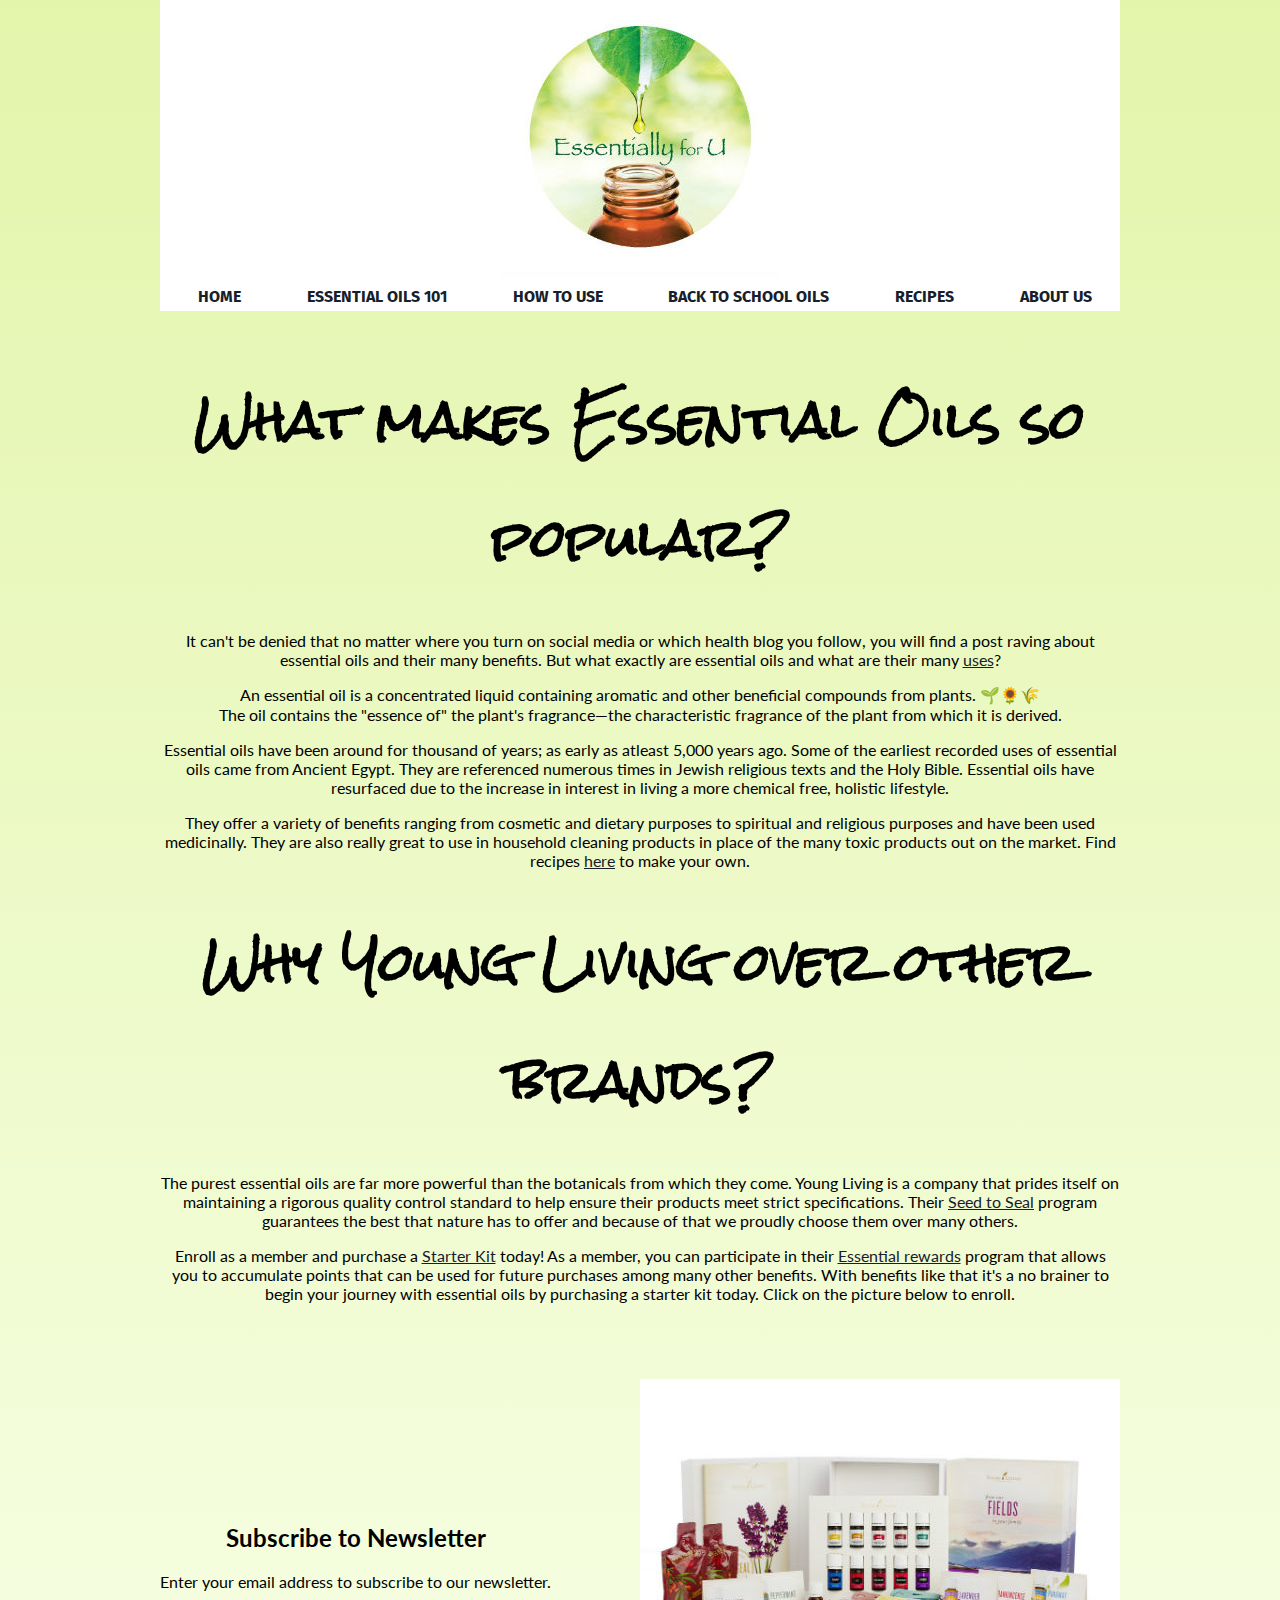
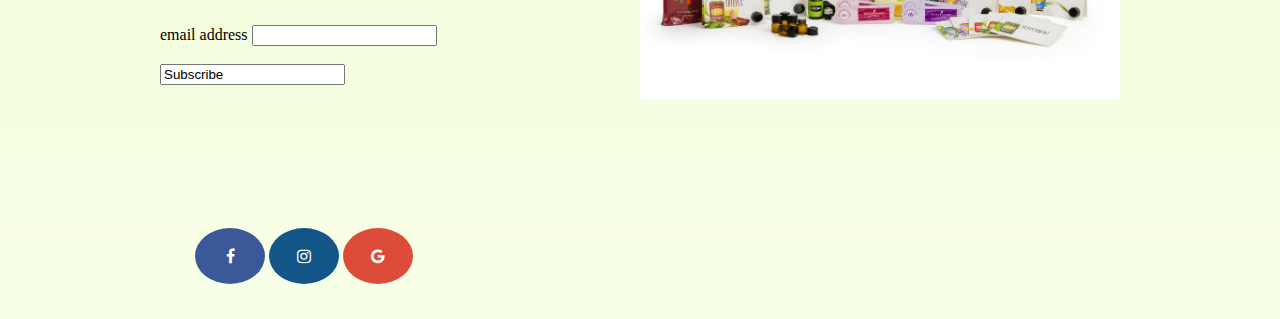
<file: essentially4u/index.html>
<!DOCTYPE html>
<html>
    
<head> 
  <link rel="stylesheet" type="text/css" href="css/style4u.css" /> 
    <link href="https://fonts.googleapis.com/css?family=Lato" rel="stylesheet" />
    <link href="https://fonts.googleapis.com/css?family=Kreon:400,700" rel="stylesheet" />
    <link href="https://fonts.googleapis.com/css?family=Fira+Sans|Noto+Sans" rel="stylesheet">
    <link href="https://fonts.googleapis.com/css?family=Rock+Salt" rel="stylesheet">
    <link rel="stylesheet" href="https://cdnjs.cloudflare.com/ajax/libs/font-awesome/4.7.0/css/font-awesome.min.css">
</head>
    
<body>
    <!-- Navigation Bar -->
     <div class="navbar">
        <div class="navimg">
            <img src="images/essentiallyforu-round2.jpg" />  
        </div>
        <div class="nav">
          <ul>
              <li><a href="index.html"><strong>HOME</strong></a></li>
              <li><a href="aboutoils.html"><strong>ESSENTIAL OILS 101</strong></a></li>
              <li><a href="howtouse.html"><strong>HOW TO USE</strong></a></li>  
              <li><a href="backtoschool.html"><strong>BACK TO SCHOOL OILS</strong></a></li>
              <li><a href="recipes.html"><strong>RECIPES</strong></a></li> 
              <li><a href="aboutus.html"><strong>ABOUT US</strong></a></li>
            </ul>
        </div>
    </div>
    
    <div class="hero">
        <h1>What makes Essential Oils so popular?</h1>
        <p>It can't be denied that no matter where you turn on social media or which health blog you follow, you will find a post raving about essential oils and their many benefits. But what exactly are essential oils and what are their many <a href="howtouse.html">uses</a>?</p>
        <p>An essential oil is a concentrated liquid containing aromatic and other beneficial compounds from plants. 🌱🌻🌾 <br> The oil contains the "essence of" the plant's fragrance—the characteristic fragrance of the plant from which it is derived.</p>
        <p>Essential oils have been around for thousand of years; as early as atleast 5,000 years ago. Some of the earliest recorded uses of essential oils came from Ancient Egypt. They are referenced numerous times in Jewish religious texts and the Holy Bible. Essential oils have resurfaced due to the increase in interest in living a more chemical free, holistic lifestyle.</p>
        <p>They offer a variety of benefits ranging from cosmetic and dietary purposes to spiritual and religious purposes and have been used medicinally. They are also really great to use in household cleaning products in place of the many toxic products out on the market. Find recipes <a href="recipes.html">here</a> to make your own.</p>
        <h1>Why Young Living over other brands?</h1>
        <p>The purest essential oils are far more powerful than the botanicals from which they come. Young Living is a company that prides itself on maintaining a rigorous quality control standard to help ensure their products meet strict specifications. Their <a href="https://www.youngliving.com/en_US/discover/seed-to-seal" target="_blank">Seed to Seal</a> program guarantees the best that nature has to offer and because of that we proudly choose them over many others.</p>
        <p>Enroll as a member and purchase a <a href="#bottom">Starter Kit</a> today! As a member, you can participate in their <a href="https://www.youngliving.com/en_US/opportunity/essential-rewards">Essential rewards</a> program that allows you to accumulate points that can be used for future purchases among many other benefits. With benefits like that it's a no brainer to begin your journey with essential oils by purchasing a starter kit today. Click on the picture below to enroll.</p>
    </div>
    
   
<div class="container">
        <div class="top">
            <h2>Subscribe to Newsletter</h2>
            <form action="insertscripthere.js">
                <p>Enter your email address to subscribe to our newsletter.</p>
                <br>
                email address <input type="text" name="email address">
                <br> <br>
                <input type="Subscribe" value="Subscribe">
                <br> <br>
            </form>
        </div>
    <!-- Young Living starter kit image available to use by members/distributors -->
        <div class="middle">
            <a href="https://www.youngliving.com/vo/#/signup/new-start?sponsorid=1360507&enrollerid=1360507&isocountrycode=US&culture=en-US&type=member" target="_blank"><img id="bottom" src="images/efu-starter-kits_lg2.jpg"/></a>
        </div>
          </div>
    
        <div class="footer">
        <a href="https://www.facebook.com/Essentiallyforu-213969375645738/" target="_blank" class="fa fa-facebook"></a>
        <a href="https://www.instagram.com/essentiallyforu/" target="_blank" class="fa fa-instagram"></a>
        <a href="https://plus.google.com/+EssentiallyForU" target="_blank" class="fa fa-google"></a>
        </div>
        
    
    
    </body>
</html>
</file>
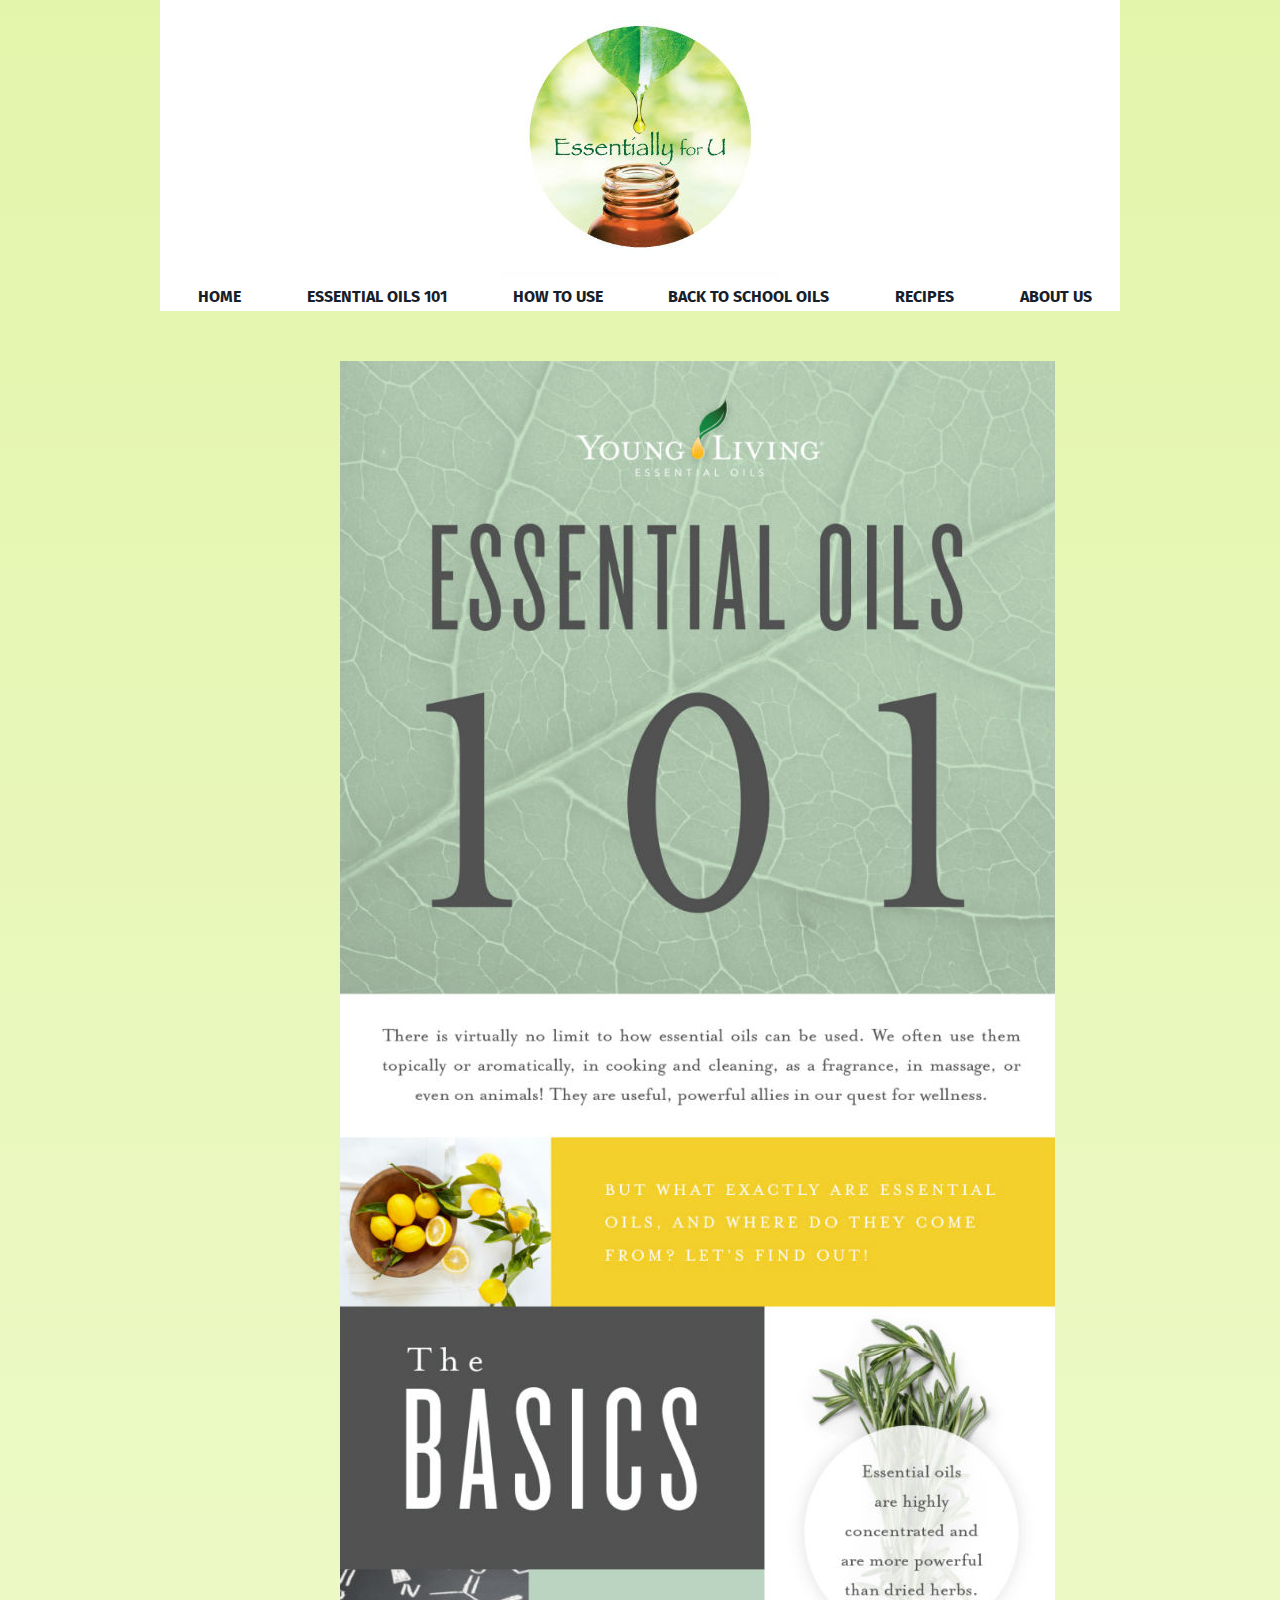
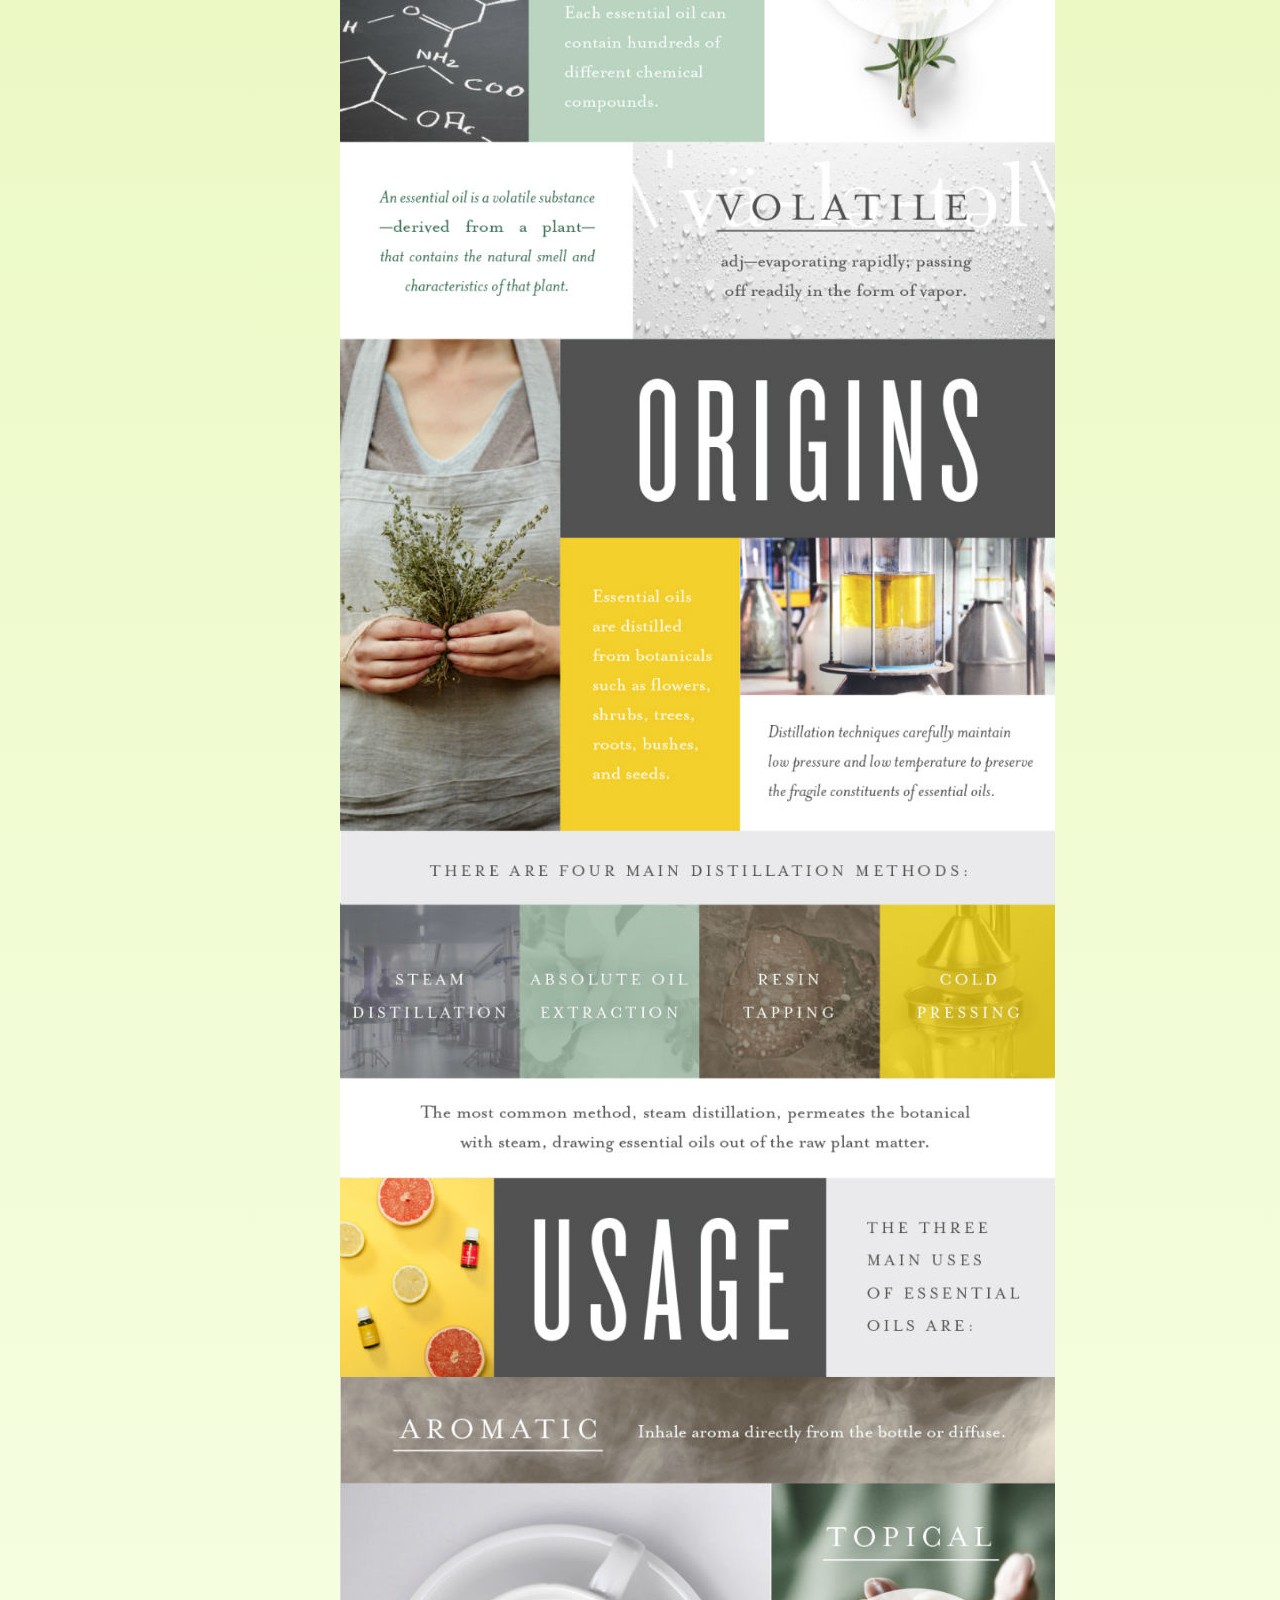
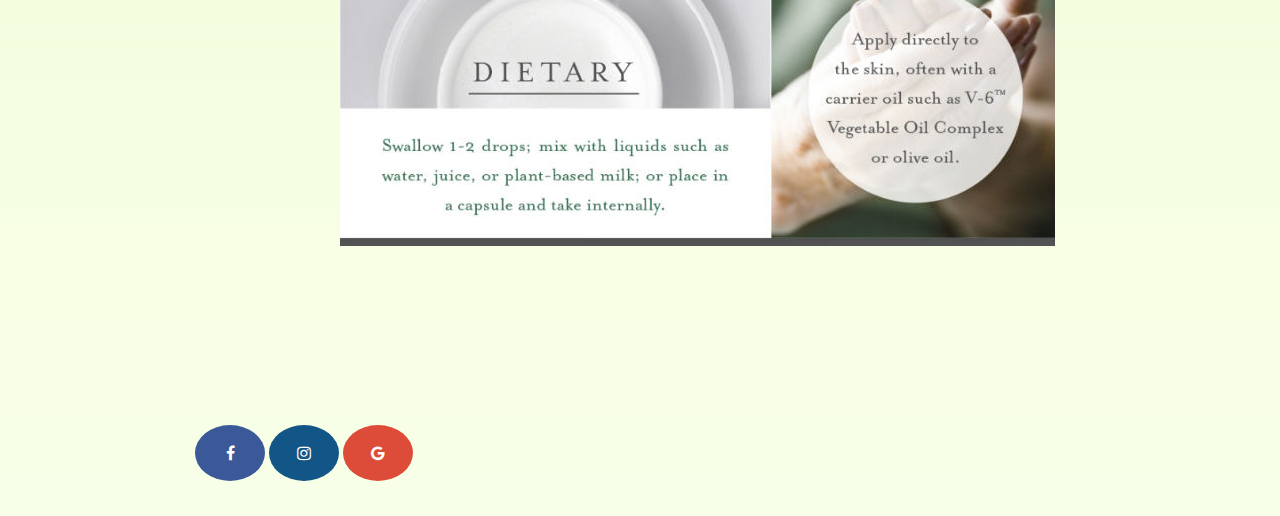
<file: essentially4u/aboutoils.html>
<!DOCTYPE html>
<html>
    
<head> 
   <link rel="stylesheet" type="text/css" href="css/style4u.css" /> 
    <link href="https://fonts.googleapis.com/css?family=Lato" rel="stylesheet" />
    <link href="https://fonts.googleapis.com/css?family=Kreon:400,700" rel="stylesheet" />
    <link href="https://fonts.googleapis.com/css?family=Fira+Sans|Noto+Sans" rel="stylesheet">
    <link href="https://fonts.googleapis.com/css?family=Rock+Salt" rel="stylesheet">
    <link rel="stylesheet" href="https://cdnjs.cloudflare.com/ajax/libs/font-awesome/4.7.0/css/font-awesome.min.css">
   
</head>
    
<body>
    
       <div class="navbar">
        <div class="navimg">
            <img src="images/essentiallyforu-round2.jpg" />  
        </div>
        <div class="nav">
          <ul>
           <li><a href="index.html"><strong>HOME</strong></a></li>
              <li><a href="aboutoils.html"><strong>ESSENTIAL OILS 101</strong></a></li>
              <li><a href="howtouse.html"><strong>HOW TO USE</strong></a></li>  
              <li><a href="backtoschool.html"><strong>BACK TO SCHOOL OILS</strong></a></li>
              <li><a href="recipes.html"><strong>RECIPES</strong></a></li> 
              <li><a href="aboutus.html"><strong>ABOUT US</strong></a></li>
            </ul>
        </div>
    </div>
    
    <div class="hero">
        <div class="left">
            <img src="images/essential-oils-1011_2.jpg" />
            <p></p>
        </div>
    </div>
    
   
      
   <div class="footer">
        <div class="bottom">
        <a href="https://www.facebook.com/Essentiallyforu-213969375645738/" target="_blank" class="fa fa-facebook"></a>
        <a href="https://www.instagram.com/essentiallyforu/" target="_blank" class="fa fa-instagram"></a>
        <a href="https://plus.google.com/+EssentiallyForU" target="_blank" class="fa fa-google"></a>
        </div>
    </div>
    
    </body>
</html>
</file>
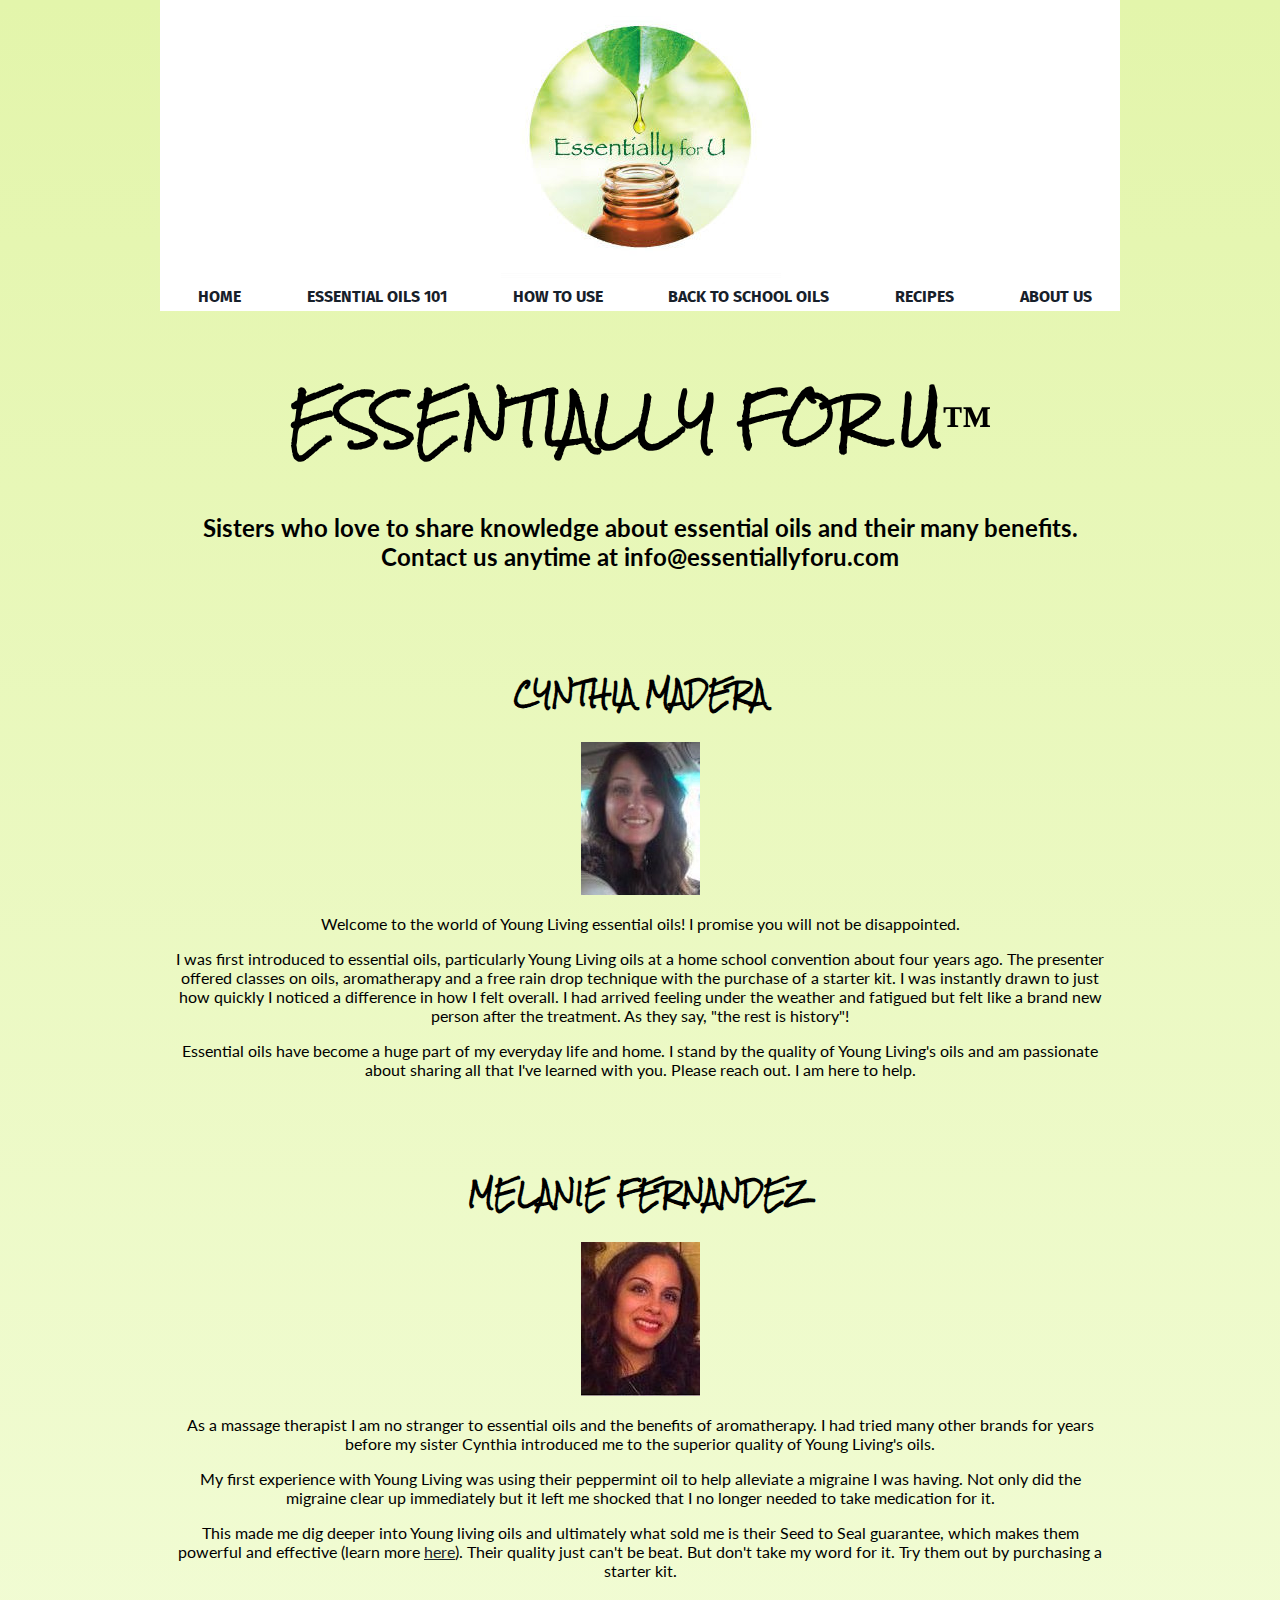
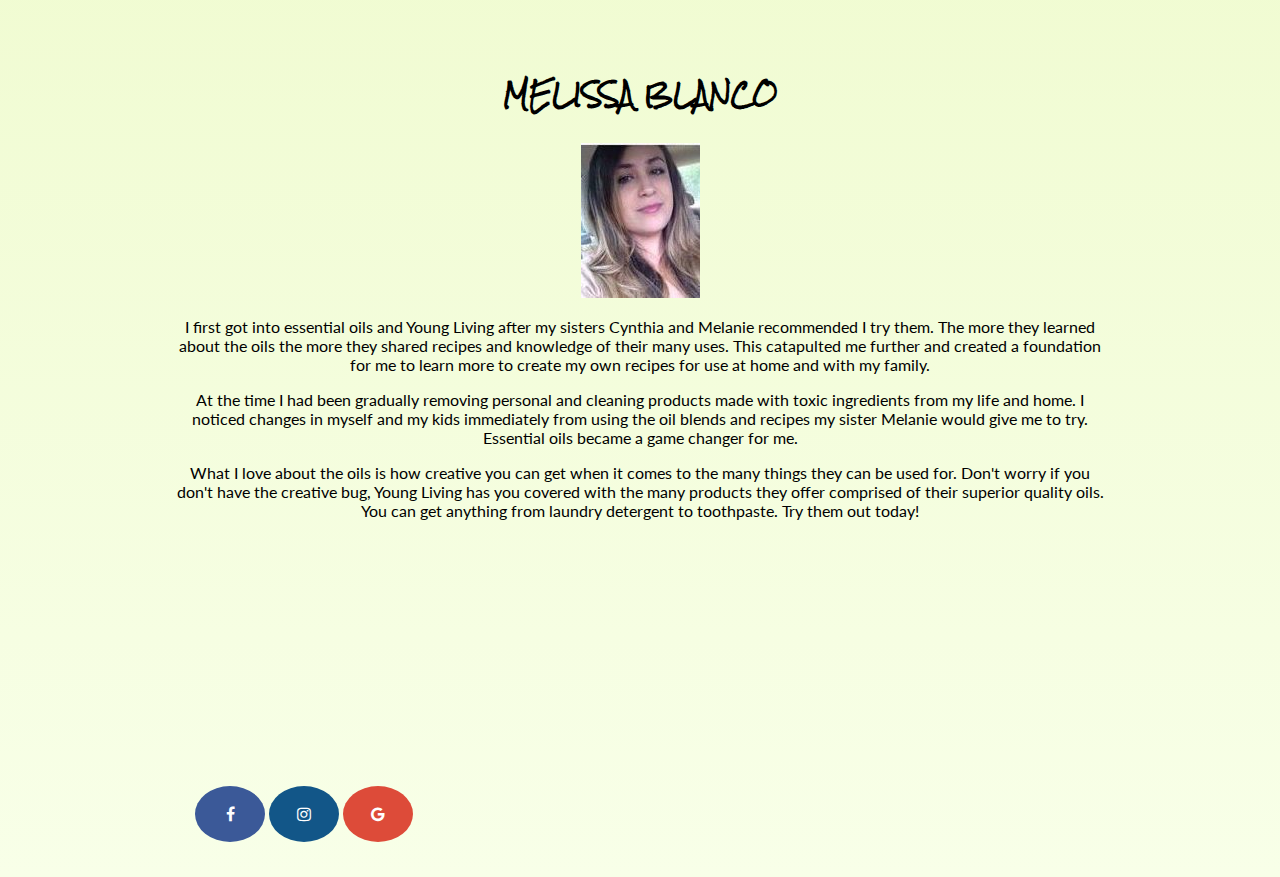
<file: essentially4u/aboutus.html>
<!DOCTYPE html>
<html>
    
<head> 
    <link rel="stylesheet" type="text/css" href="css/style4u.css" /> 
    <link href="https://fonts.googleapis.com/css?family=Lato" rel="stylesheet" />
    <link href="https://fonts.googleapis.com/css?family=Kreon:400,700" rel="stylesheet" />
    <link href="https://fonts.googleapis.com/css?family=Fira+Sans|Noto+Sans" rel="stylesheet">
    <link href="https://fonts.googleapis.com/css?family=Rock+Salt" rel="stylesheet">
    <link rel="stylesheet" href="https://cdnjs.cloudflare.com/ajax/libs/font-awesome/4.7.0/css/font-awesome.min.css">
</head>
    
<body>
    
    <!-- navigation bar -->
       <div class="navbar">
        <div class="navimg">
            <img src="images/essentiallyforu-round2.jpg" />  
        </div>
        <div class="nav">
          <ul>
           <li><a href="index.html"><strong>HOME</strong></a></li>
              <li><a href="aboutoils.html"><strong>ESSENTIAL OILS 101</strong></a></li>
              <li><a href="howtouse.html"><strong>HOW TO USE</strong></a></li>  
              <li><a href="backtoschool.html"><strong>BACK TO SCHOOL OILS</strong></a></li>
              <li><a href="recipes.html"><strong>RECIPES</strong></a></li> 
              <li><a href="aboutus.html"><strong>ABOUT US</strong></a></li>
            </ul>
        </div>
    </div>
    
    <div class="hero">
        <h1>ESSENTIALLY FOR U™</h1>
        <h2>Sisters who love to share knowledge about essential oils and their many benefits. Contact us anytime at info@essentiallyforu.com</h2>
    </div>
    
    <div class=buckets>
        <div class="mini">
            <h2>CYNTHIA MADERA</h2>
            <img src="images/cynthia.png" />
            <p>Welcome to the world of Young Living essential oils! I promise you will not be disappointed.</p>
            <p>I was first introduced to essential oils, particularly Young Living oils at a home school convention about four years ago. The presenter offered classes on oils, aromatherapy and a free rain drop technique with the purchase of a starter kit. I was instantly drawn to just how quickly I noticed a difference in how I felt overall. I had arrived feeling under the weather and fatigued but felt like a brand new person after the treatment. As they say, "the rest is history"!</p>
            <p>Essential oils have become a huge part of my everyday life and home. I stand by the quality of Young Living's oils and am passionate about sharing all that I've learned with you. Please reach out. I am here to help.</p>
        </div>
        <div class="mini">
            <h2>MELANIE FERNANDEZ</h2>
            <img src="images/melanie.jpg" />
            <p>As a massage therapist I am no stranger to essential oils and the benefits of aromatherapy. I had tried many other brands for years before my sister Cynthia introduced me to the superior quality of Young Living's oils.</p>
            <p>My first experience with Young Living was using their peppermint oil to help alleviate a migraine I was having. Not only did the migraine clear up immediately but it left me shocked that I no longer needed to take medication for it.</p> 
            <p>This made me dig deeper into Young living oils and ultimately what sold me is their Seed to Seal guarantee, which makes them powerful and effective (learn more <a href="https://www.youngliving.com/en_US/discover/seed-to-seal" target="_blank">here</a>). Their quality just can't be beat. But don't take my word for it. Try them out by purchasing a starter kit.</p>
        </div>
        <div class=mini>
            <h2>MELISSA BLANCO</h2>
            <img src="images/melissa.jpg" />
            <p>I first got into essential oils and Young Living after my sisters Cynthia and Melanie recommended I try them. The more they learned about the oils the more they shared recipes and knowledge of their many uses. This catapulted me further and created a foundation for me to learn more to create my own recipes for use at home and with my family.</p> 
            <p>At the time I had been gradually removing personal and cleaning products made with toxic ingredients from my life and home. I noticed changes in myself and my kids immediately from using the oil blends and recipes my sister Melanie would give me to try. Essential oils became a game changer for me.</p>
            <p>What I love about the oils is how creative you can get when it comes to the many things they can be used for. Don't worry if you don't have the creative bug, Young Living has you covered with the many products they offer comprised of their superior quality oils. You can get anything from laundry detergent to toothpaste. Try them out today!</p>
        </div>
        
    </div>
      
   <div class="footer">
        <div class="bottom">
        <a href="https://www.facebook.com/Essentiallyforu-213969375645738/" target="_blank" class="fa fa-facebook"></a>
        <a href="https://www.instagram.com/essentiallyforu/" target="_blank" class="fa fa-instagram"></a>
        <a href="https://plus.google.com/+EssentiallyForU" target="_blank" class="fa fa-google"></a>
        </div>
    </div>
    
    </body>
</html>
</file>
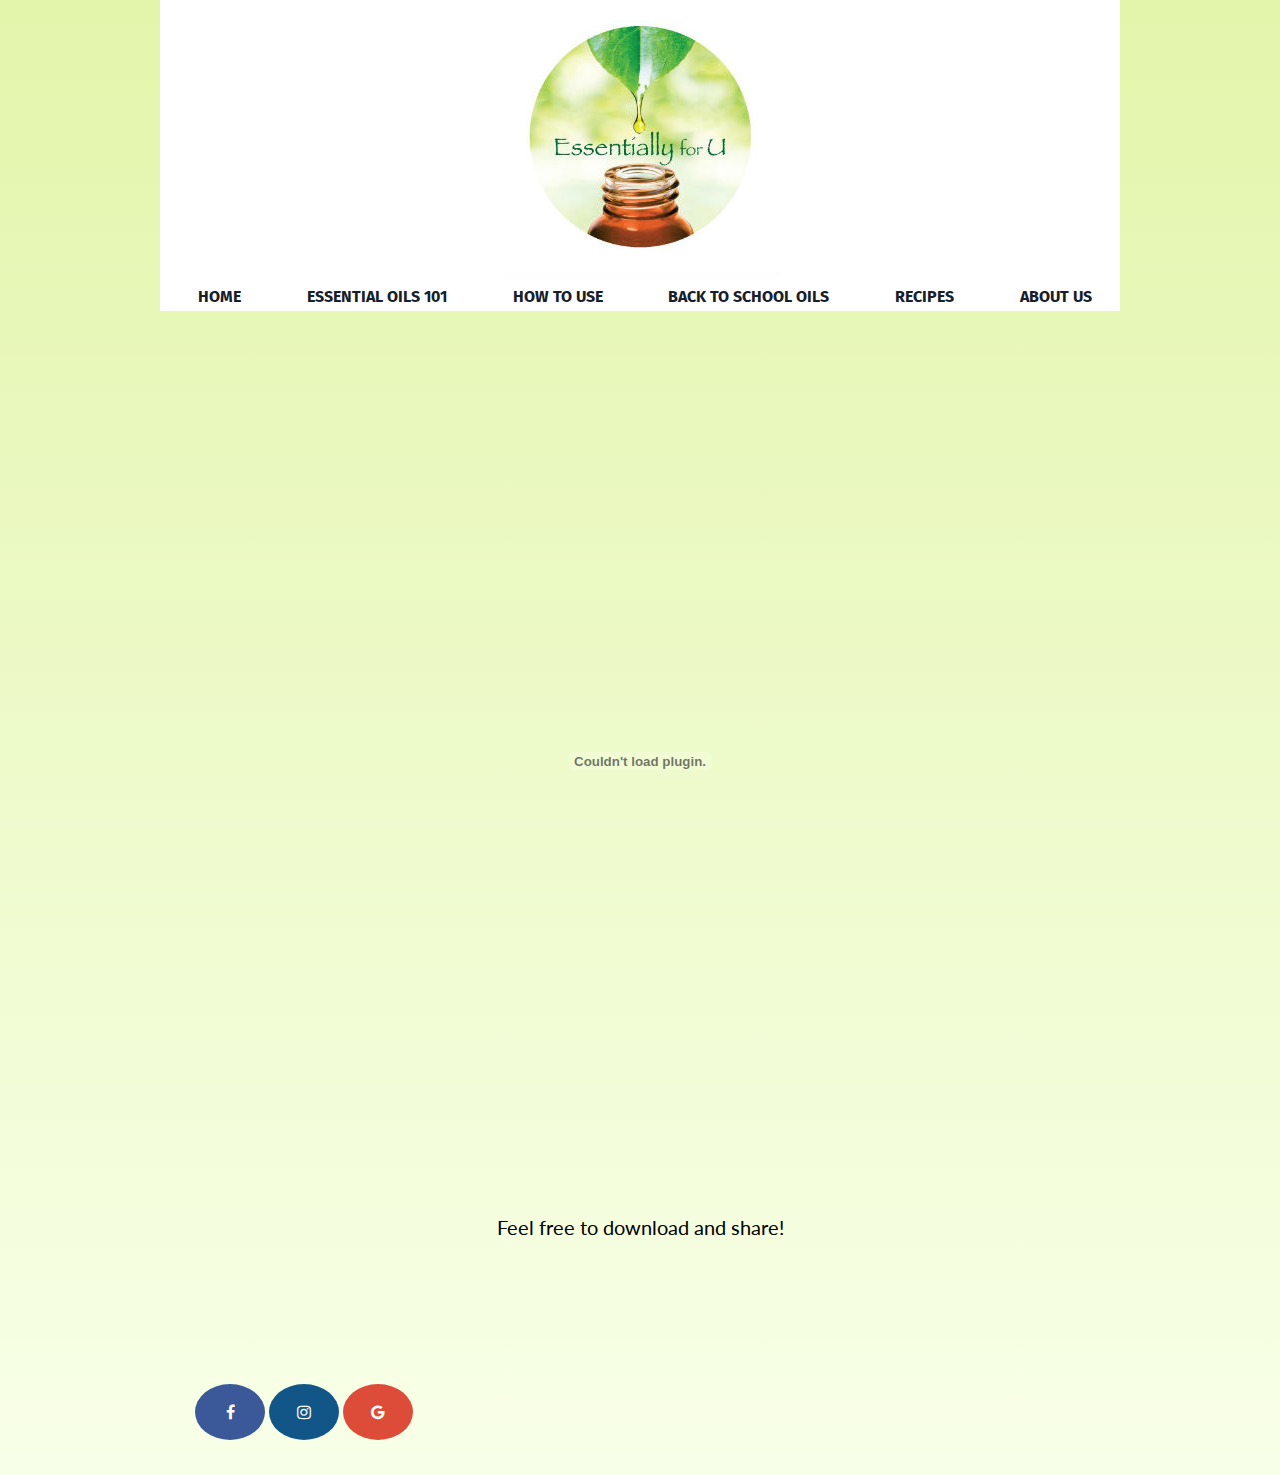
<file: essentially4u/backtoschool.html>
<!DOCTYPE html>
<html>
    
<head> 
    <link rel="stylesheet" type="text/css" href="css/style4u.css" /> 
    <link href="https://fonts.googleapis.com/css?family=Lato" rel="stylesheet" />
    <link href="https://fonts.googleapis.com/css?family=Kreon:400,700" rel="stylesheet" />
    <link href="https://fonts.googleapis.com/css?family=Fira+Sans|Noto+Sans" rel="stylesheet">
    <link href="https://fonts.googleapis.com/css?family=Rock+Salt" rel="stylesheet">
    <link rel="stylesheet" href="https://cdnjs.cloudflare.com/ajax/libs/font-awesome/4.7.0/css/font-awesome.min.css">
   
</head>
    
<body>
    
       <div class="navbar">
        <div class="navimg">
            <img src="images/essentiallyforu-round2.jpg" />  
        </div>
        <div class="nav">
          <ul>
            <li><a href="index.html"><strong>HOME</strong></a></li>
              <li><a href="aboutoils.html"><strong>ESSENTIAL OILS 101</strong></a></li>
              <li><a href="howtouse.html"><strong>HOW TO USE</strong></a></li>  
              <li><a href="backtoschool.html"><strong>BACK TO SCHOOL OILS</strong></a></li>
              <li><a href="recipes.html"><strong>RECIPES</strong></a></li> 
              <li><a href="aboutus.html"><strong>ABOUT US</strong></a></li>
            </ul>
        </div>
    </div>
    <!--PDF provided by Melanie Fernandez-->
    <div class="hero">
        <object width="960" height="800" data="backtoschooloils.pdf"></object>
    </div>
    <div class="hero2">
        <p>Feel free to download and share!</p>
    </div>

    
   
      
   <div class="footer">
        <div class="bottom">
        <a href="https://www.facebook.com/Essentiallyforu-213969375645738/" target="_blank" class="fa fa-facebook"></a>
        <a href="https://www.instagram.com/essentiallyforu/" target="_blank" class="fa fa-instagram"></a>
        <a href="https://plus.google.com/+EssentiallyForU" target="_blank" class="fa fa-google"></a>
        </div>
    </div>
    
    </body>
</html>
</file>
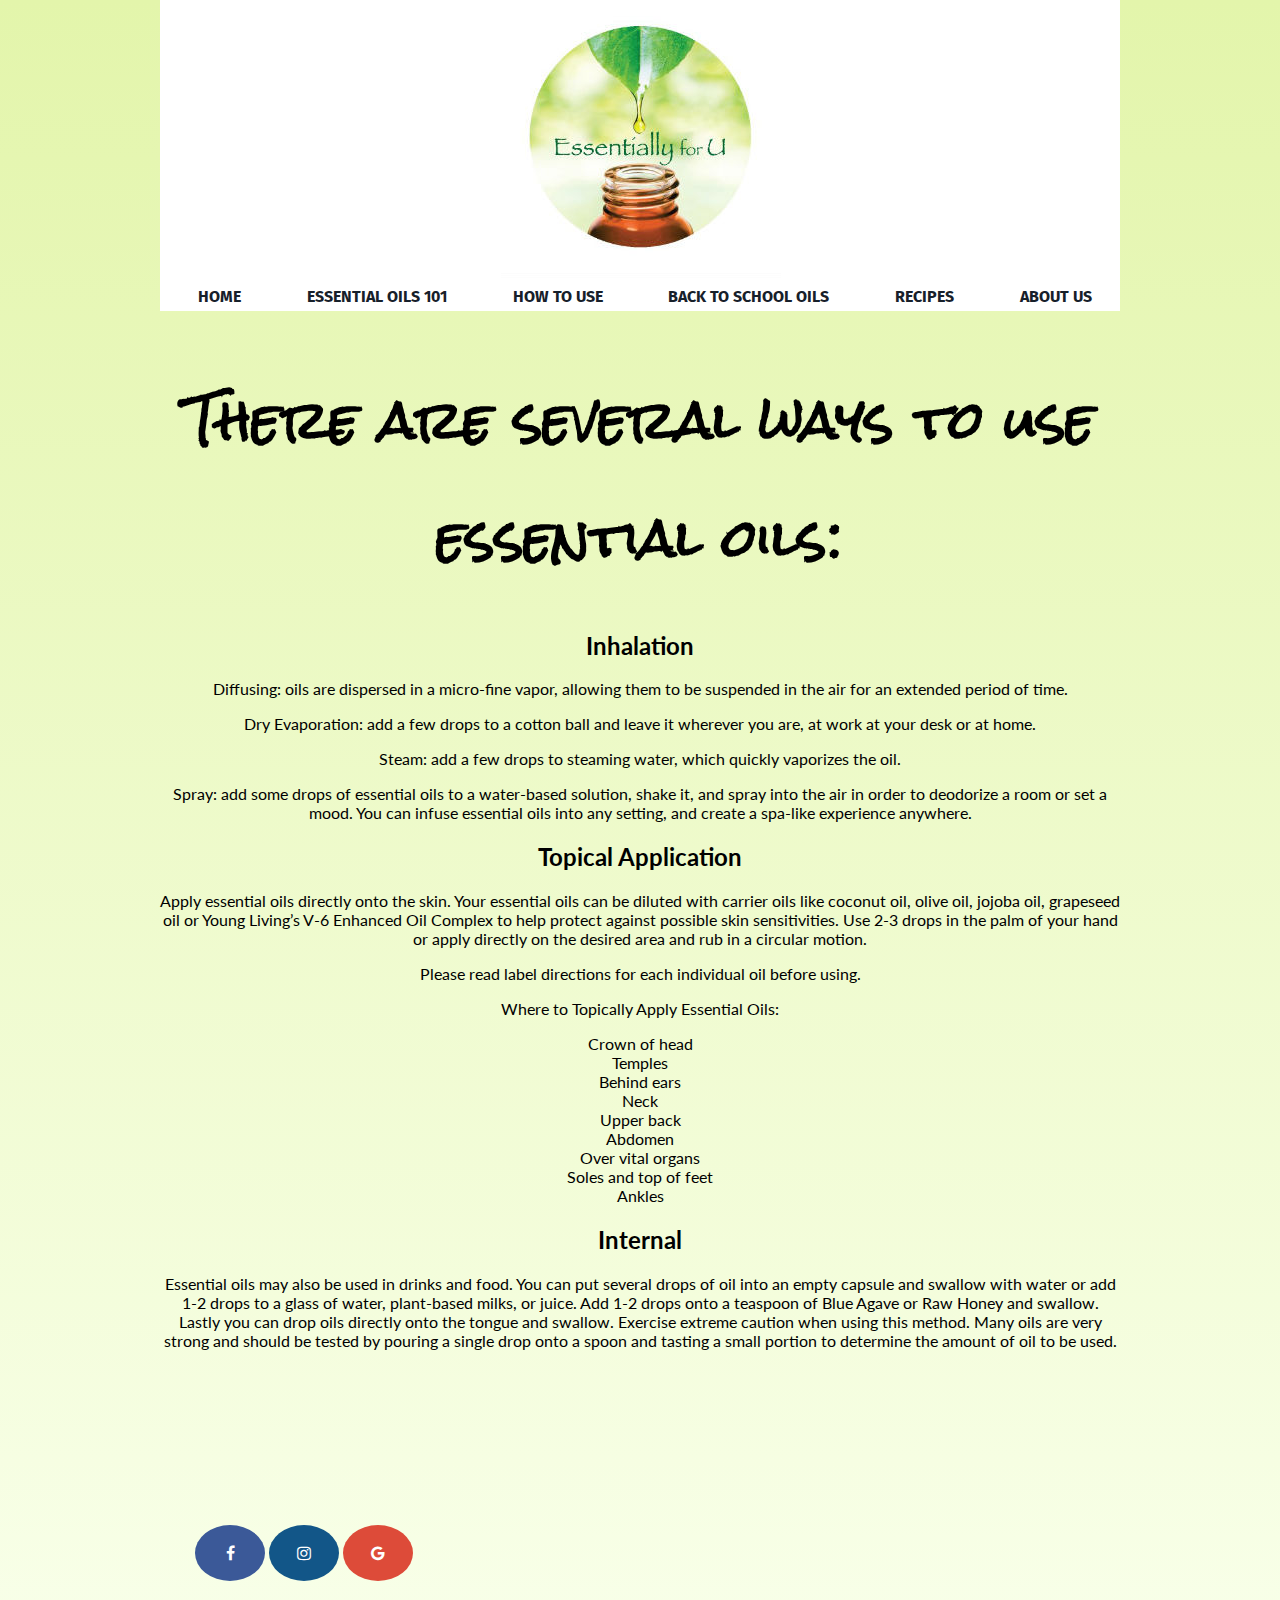
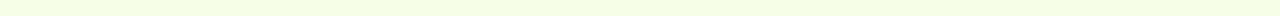
<file: essentially4u/howtouse.html>
<!DOCTYPE html>
<html>
    
<head> 
  <link rel="stylesheet" type="text/css" href="css/style4u.css" /> 
    <link href="https://fonts.googleapis.com/css?family=Lato" rel="stylesheet" />
    <link href="https://fonts.googleapis.com/css?family=Kreon:400,700" rel="stylesheet" />
    <link href="https://fonts.googleapis.com/css?family=Fira+Sans|Noto+Sans" rel="stylesheet">
    <link href="https://fonts.googleapis.com/css?family=Rock+Salt" rel="stylesheet">
    <link rel="stylesheet" href="https://cdnjs.cloudflare.com/ajax/libs/font-awesome/4.7.0/css/font-awesome.min.css">
</head>
    
<body>
       <div class="navbar">
        <div class="navimg">
            <img src="images/essentiallyforu-round2.jpg" />  
        </div>
        <div class="nav">
          <ul>
              <li><a href="index.html"><strong>HOME</strong></a></li>
              <li><a href="aboutoils.html"><strong>ESSENTIAL OILS 101</strong></a></li>
              <li><a href="howtouse.html"><strong>HOW TO USE</strong></a></li>  
              <li><a href="backtoschool.html"><strong>BACK TO SCHOOL OILS</strong></a></li>
              <li><a href="recipes.html"><strong>RECIPES</strong></a></li> 
              <li><a href="aboutus.html"><strong>ABOUT US</strong></a></li>
            </ul>
        </div>
    </div>
    <!-- Info on how to use oils -->
    <div class="hero">
        <h1>There are several ways to use essential oils:</h1>
        <h2>Inhalation</h2>
        <p>Diffusing: oils are dispersed in a micro-fine vapor, allowing them to be suspended in the air for an extended period of time.</p>
        <p>Dry Evaporation: add a few drops to a cotton ball and leave it wherever you are, at work at your desk or at home.</p>
        <p>Steam: add a few drops to steaming water, which quickly vaporizes the oil.</p>
        <p>Spray: add some drops of essential oils to a water-based solution, shake it, and spray into the air in order to deodorize a room or set a mood. You can infuse essential oils into any setting, and create a spa-like experience anywhere.</p>

        <h2>Topical Application</h2>
        <p>Apply essential oils directly onto the skin. Your essential oils can be diluted with carrier oils like coconut oil, olive oil, jojoba oil, grapeseed oil or Young Living’s V-6 Enhanced Oil Complex to help protect against possible skin sensitivities. Use 2-3 drops in the palm of your hand or apply directly on the desired area and rub in a circular motion.</p>

        <p>Please read label directions for each individual oil before using.</p>

        <p>Where to Topically Apply Essential Oils:</p>
        <ul>
            <li>Crown of head</li>
            <li>Temples</li>
            <li>Behind ears</li>
            <li>Neck</li>
            <li>Upper back</li>
            <li>Abdomen</li>
            <li>Over vital organs</li>
            <li>Soles and top of feet</li>
            <li>Ankles</li>
        </ul>
        <h2>Internal</h2>
        <p>Essential oils may also be used in drinks and food. You can put several drops of oil into an empty capsule and swallow with water or add 1-2 drops to a glass of water, plant-based milks, or juice. Add 1-2 drops onto a teaspoon of Blue Agave or Raw Honey and swallow. Lastly you can drop oils directly onto the tongue and swallow. Exercise extreme caution when using this method. Many oils are very strong and should be tested by pouring a single drop onto a spoon and tasting a small portion to determine the amount of oil to be used.</p>
    </div>
    
    
    
    <div class="footer">
        <div class="bottom">
        <a href="https://www.facebook.com/Essentiallyforu-213969375645738/" target="_blank" class="fa fa-facebook"></a>
        <a href="https://www.instagram.com/essentiallyforu/" target="_blank" class="fa fa-instagram"></a>
        <a href="https://plus.google.com/+EssentiallyForU" target="_blank" class="fa fa-google"></a>
        </div>
    </div>
        
    
    
    </body>
</html>
</file>
<file: essentially4u/css/style4u.css>
/*My stylesheet for Essentially for U.*/

.nav a:hover {
    color: #FF0000;
}

.nav a {
    text-decoration: none;
    color: #17202A;
    font-family: 'Fira Sans', sans-serif;
}

.nav {
    width:  100%;
    height: 100%
    font-size: 35px;
    padding: 5px;
    position: relative;
}

.nav content {
    position: absolute;
    bottom: 0;
    left: 0;
}

.nav ul {
    list-style-type: none;
    padding-left: 0px;
    padding: 0px;
    margin: 0px;
    display: flex;
    justify-content: space-around;
}

.navimg {
    margin: auto;
    width: 29%;
}

.navbar {
    background-color: #FFFFFF;
    margin-bottom: 50px;
}

.buckets {
    display: flex;
    flex-direction: column;
    flex-wrap: nowrap;
    min-height: 100%;
    text-align: center;
    margin-bottom: 100px;

}


.mini {
    /* Border used only to visualize layout
    border: lightgrey 2px solid;*/
    padding: 25px 15px;
    font-family: 'Lato', sans-serif;
    align-content: center;

}

.mini a, .hero a {
    color: #17202A;
}
.hero p {
    text-align: center;
    font-family: 'Lato', sans-serif;
}

.hero li {
    font-family: 'Lato', sans-serif;
    text-align: center;
    align-content: center;
}

.hero {
    margin-bottom: 50px;
    text-align: center;
}

.hero2 p {
    font-size: 20px;
    text-align: center;
    font-family: 'Lato', sans-serif;
}
.left {
    margin-left: 12%;
}

.right {
    margin: 10%;
    margin-top: 10%;
}

body {
    width: 960px;
    margin: auto;
    background-image: -webkit-gradient(linear, left bottom, left top, color-stop(0, #f8ffe8), color-stop(33, #E3F5AB), color-stop(100, #b7df2d));
    
}
    
html body {
    height: 100%;
}

p, h3, h2 {
    font-family: 'Lato', sans-serif;
    text-align: center;
}

p {
    font-size: 16px;
}
h1 {
    font-family: 'Rock Salt', cursive;
    font-size: 50px;
    text-align: center;
}

.mini h2 {
    font-family: 'Rock Salt', cursive;
    text-align: center;
}
.fa {
    padding: 20px;
    font-size: 30px;
    width: 30px;
    text-align: center;
    text-decoration: none;
    border-radius: 50%;
}

/* Social Media Icons */
/* Facebook */
.fa-facebook {
    background: #3B5998;
    color: white;}
/* Youtube */
.fa-youtube {
  background: #bb0000;
  color: white;}
/* Instagram */
.fa-instagram {
  background: #125688;
    color: white;}
/* Google */
.fa-google {
  background: #dd4b39;
    color: white;}

.footer {
    padding: 25px;
    margin: 10px;
    display: inline-block;
    margin-top: 100px;
}

.hero ul {
    list-style-type: none;
    padding-left: 0px;
}

.container {
    margin-top: 250px;
    display: flex;
    justify-content: space-between;
    position: relative;
    min-height: 150px;
}

.middle {
   position: absolute;
    bottom: 0;
    right: 0;
}
.top {
    position: absolute;
    bottom: 0;
    left: 0;
}

.video, .image {
    width: 100%;
    margin-bottom: 50px;
    margin-left: 12%;
}
</file>
